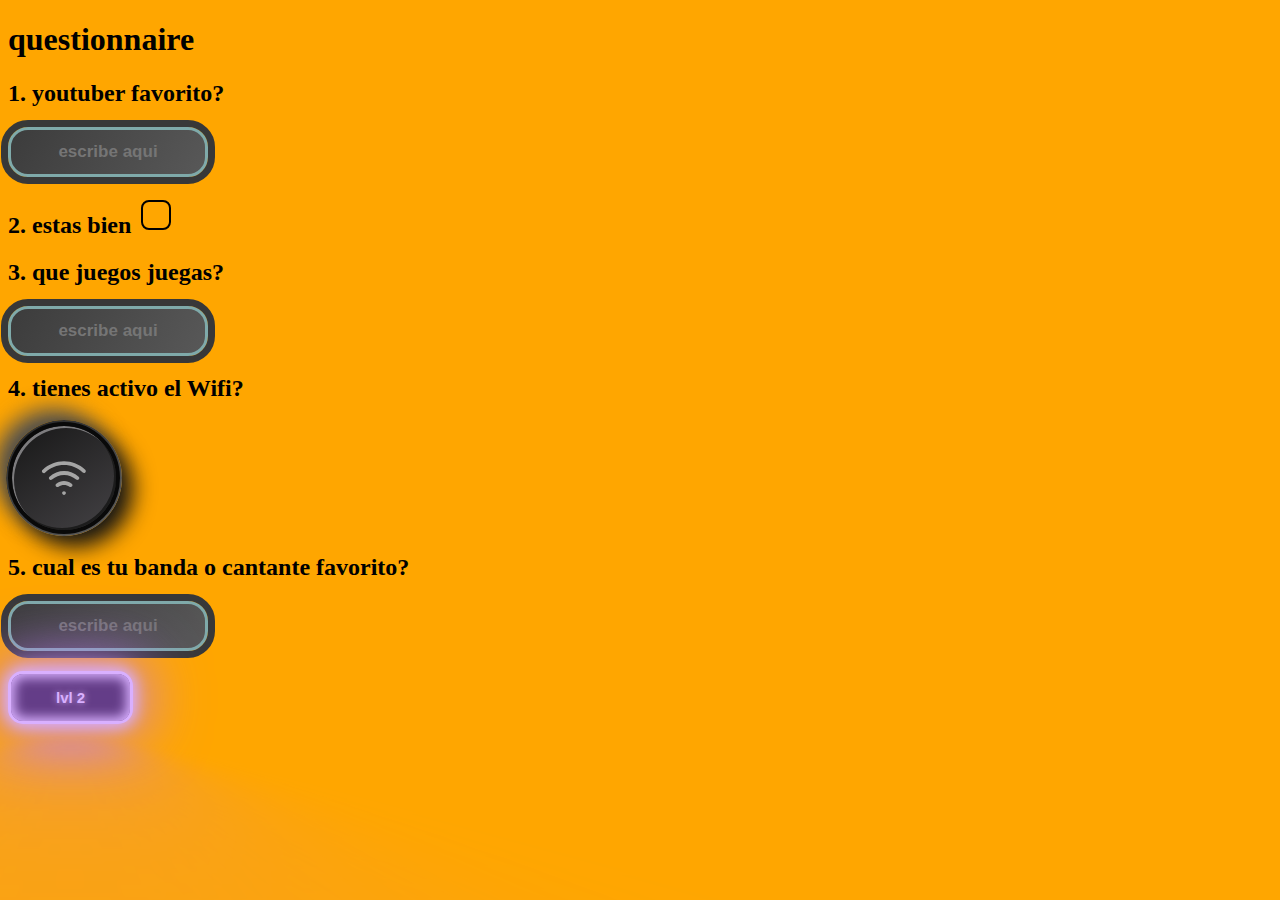
<file: index.html>
<!DOCTYPE html>
<html lang="es">
<head>
    <meta charset="UTF-8">
    <title>questionnaire</title>
    <link rel="stylesheet" href="style.css">
</head>
<body>
    
    <h1 id="titulo">questionnaire</h1>
    
    <h2>1. youtuber favorito?</h2>
        <input type="text" name="text" class="input" placeholder="escribe aqui">
    <h2>2. estas bien 
        <input class="checkbox" type="checkbox"></h2>
    <h2>3. que juegos juegas? 
    </h2>
    <input type="text" name="text" class="input" placeholder="escribe aqui">
    <h2>4. tienes activo el Wifi? </h2>
    <div class="container">
        <input id="checkbox" type="checkbox">
         <label class="button" for="checkbox">
          <span class="icon">
           <svg viewBox="0 0 24 24" fill="" xmlns="http://www.w3.org/2000/svg"><g id="SVGRepo_bgCarrier" stroke-width="0"></g><g id="SVGRepo_tracerCarrier" stroke-linecap="round" stroke-linejoin="round"></g><g id="SVGRepo_iconCarrier"> <path d="M17.35 12.7901C17.1686 12.7907 16.9935 12.7229 16.86 12.6001C15.5322 11.411 13.8124 10.7534 12.03 10.7534C10.2476 10.7534 8.52779 11.411 7.19999 12.6001C7.12649 12.6658 7.04075 12.7164 6.94767 12.749C6.85459 12.7816 6.756 12.7955 6.65755 12.7899C6.55909 12.7843 6.4627 12.7594 6.37389 12.7165C6.28508 12.6736 6.2056 12.6137 6.13999 12.5401C6.0109 12.3892 5.94595 12.1939 5.95904 11.9958C5.97212 11.7977 6.06219 11.6126 6.20999 11.4801C7.80752 10.0423 9.88072 9.2467 12.03 9.2467C14.1793 9.2467 16.2525 10.0423 17.85 11.4801C17.9978 11.6126 18.0879 11.7977 18.1009 11.9958C18.114 12.1939 18.0491 12.3892 17.92 12.5401C17.8469 12.6181 17.7586 12.6806 17.6606 12.7236C17.5627 12.7665 17.457 12.7892 17.35 12.7901Z" fill=""></path> <path d="M20 10C19.811 9.99907 19.6292 9.92777 19.49 9.80002C17.4685 7.87306 14.7828 6.79812 11.99 6.79812C9.19719 6.79812 6.51153 7.87306 4.48999 9.80002C4.42116 9.88186 4.33563 9.94804 4.23912 9.99411C4.14262 10.0402 4.03738 10.0651 3.93046 10.0672C3.82354 10.0692 3.71742 10.0484 3.61921 10.0061C3.521 9.96375 3.43298 9.90092 3.36105 9.82179C3.28911 9.74267 3.23493 9.64907 3.20214 9.54729C3.16934 9.4455 3.15869 9.33788 3.17091 9.23164C3.18312 9.1254 3.21791 9.023 3.27294 8.93131C3.32798 8.83962 3.40198 8.76076 3.48999 8.70002C5.78577 6.52533 8.82774 5.31329 11.99 5.31329C15.1522 5.31329 18.1942 6.52533 20.49 8.70002C20.5994 8.80134 20.6761 8.93298 20.7103 9.07811C20.7446 9.22324 20.7348 9.37527 20.6822 9.5148C20.6296 9.65433 20.5366 9.77502 20.4151 9.86145C20.2936 9.94787 20.1491 9.99612 20 10Z" fill=""></path> <path d="M9.38 15.64C9.26356 15.64 9.14873 15.6129 9.04459 15.5608C8.94044 15.5088 8.84986 15.4332 8.78 15.34C8.7196 15.2617 8.67551 15.1721 8.65032 15.0765C8.62513 14.9809 8.61936 14.8812 8.63334 14.7834C8.64732 14.6855 8.68078 14.5914 8.73173 14.5067C8.78268 14.4219 8.8501 14.3483 8.93 14.29C9.81277 13.6145 10.8934 13.2485 12.005 13.2485C13.1166 13.2485 14.1972 13.6145 15.08 14.29C15.1588 14.3491 15.2252 14.4232 15.2754 14.5079C15.3255 14.5926 15.3585 14.6865 15.3725 14.784C15.3864 14.8815 15.381 14.9807 15.3565 15.0762C15.3321 15.1716 15.2891 15.2612 15.23 15.34C15.1091 15.497 14.9316 15.6005 14.7355 15.6285C14.5394 15.6565 14.34 15.6068 14.18 15.49C13.5548 15.014 12.7908 14.7561 12.005 14.7561C11.2192 14.7561 10.4551 15.014 9.83 15.49C9.69921 15.5855 9.54193 15.6379 9.38 15.64Z" fill=""></path> <path d="M12 18.75C11.8011 18.75 11.6103 18.671 11.4697 18.5303C11.329 18.3897 11.25 18.1989 11.25 18C11.25 17.8011 11.329 17.6103 11.4697 17.4697C11.6103 17.329 11.8011 17.25 12 17.25C12.1989 17.25 12.3897 17.329 12.5303 17.4697C12.671 17.6103 12.75 17.8011 12.75 18C12.75 18.1989 12.671 18.3897 12.5303 18.5303C12.3897 18.671 12.1989 18.75 12 18.75Z" fill=""></path> </g></svg> 
         </span> 
         </label> 
      </div>
    <h2>5. cual es tu banda o cantante favorito?</h2>
    <input type="text" name="text" class="input" placeholder="escribe aqui">

    <h2><li><a href="lvl2.html" id="lvl2"><button> lvl 2
    </button></a></li></h2>

</body>
</html>
</file>
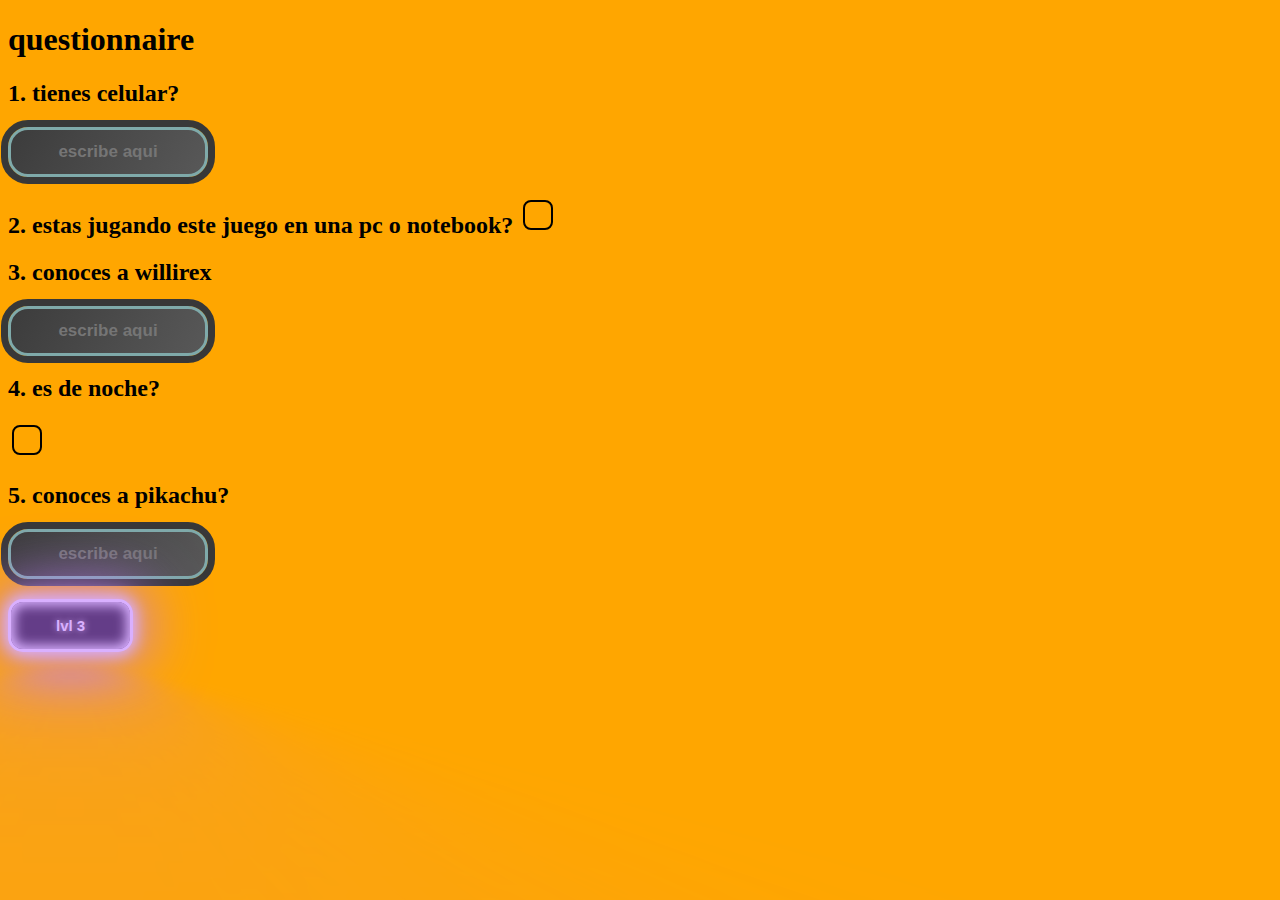
<file: lvl2.html>
<!DOCTYPE html>
<html lang="es">
<head>
    <meta charset="UTF-8">
    <title>questionnaire</title>
    <link rel="stylesheet" href="style.css">
</head>
<body>
    
    <h1 id="titulo">questionnaire</h1>
    
    <h2>1. tienes celular?</h2>
        <input type="text" name="text" class="input" placeholder="escribe aqui">
    <h2>2. estas jugando este juego en una pc o notebook?
        <input class="checkbox" type="checkbox"></h2>
    <h2>3. conoces a willirex
    </h2>
    <input type="text" name="text" class="input" placeholder="escribe aqui">
    <h2>4. es de noche? </h2>
    <input class="checkbox" type="checkbox"></h2>
    <h2>5. conoces a pikachu?</h2>
    <input type="text" name="text" class="input" placeholder="escribe aqui">

    <h2><li><a href="lvl3.html" id="lvl2"><button> lvl 3
    </button></a></li></h2>

</body>
</html>
</file>
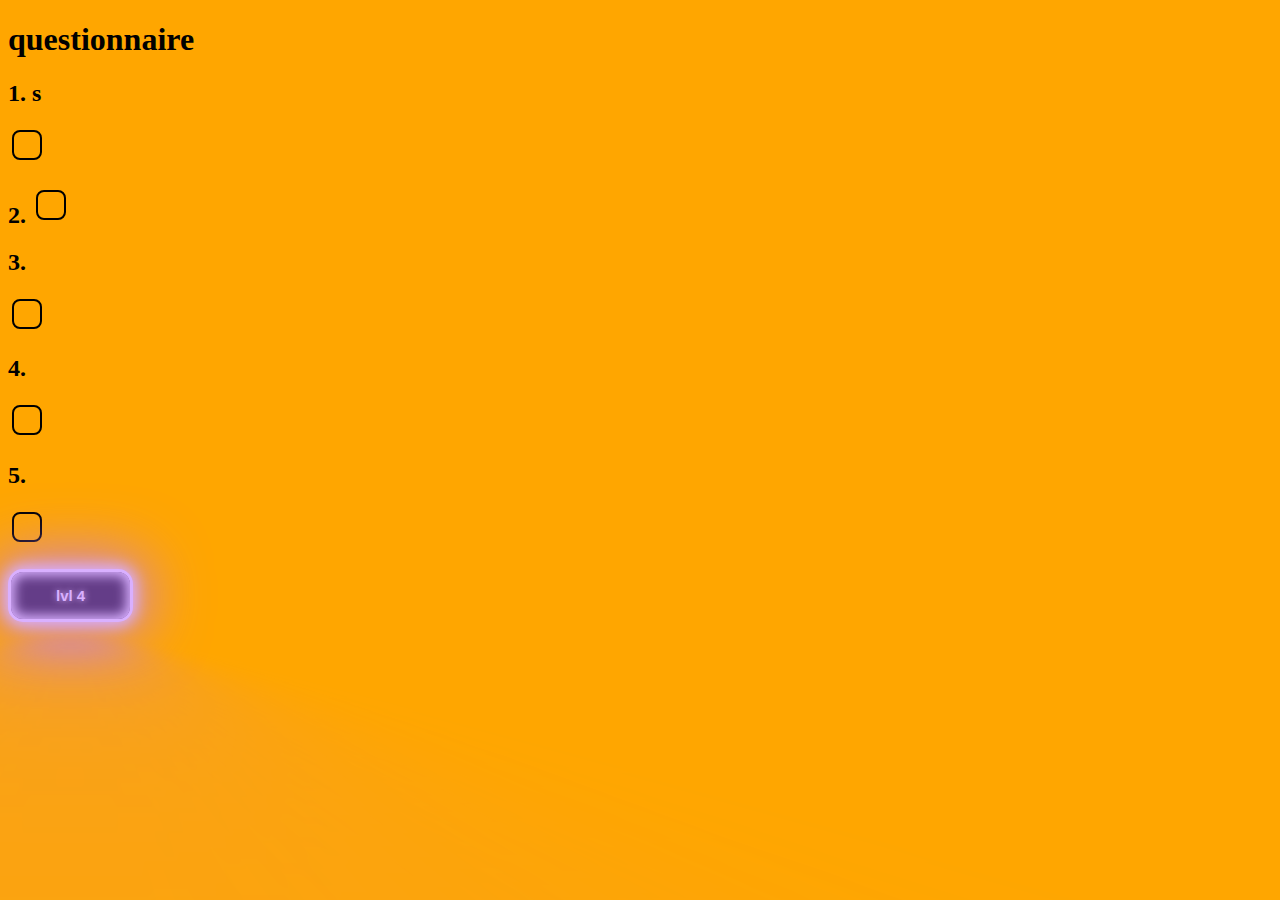
<file: lvl3.html>
<!DOCTYPE html>
<html lang="es">
<head>
    <meta charset="UTF-8">
    <title>questionnaire</title>
    <link rel="stylesheet" href="style.css">
</head>
<body>
    
    <h1 id="titulo">questionnaire</h1>
    
    <h2>1. s</h2>
    <input class="checkbox" type="checkbox"></h2>
    <h2>2. 
    <input class="checkbox" type="checkbox"></h2>
    <h2>3. 
    </h2>
    <input class="checkbox" type="checkbox"></h2>
    <h2>4. </h2>
    <input class="checkbox" type="checkbox"></h2>
    <h2>5. </h2>
    <input class="checkbox" type="checkbox"></h2>

    <h2><li><a href="lvl4.html" id="lvl2"><button> lvl 4
    </button></a></li></h2>

</body>
</html>
</file>
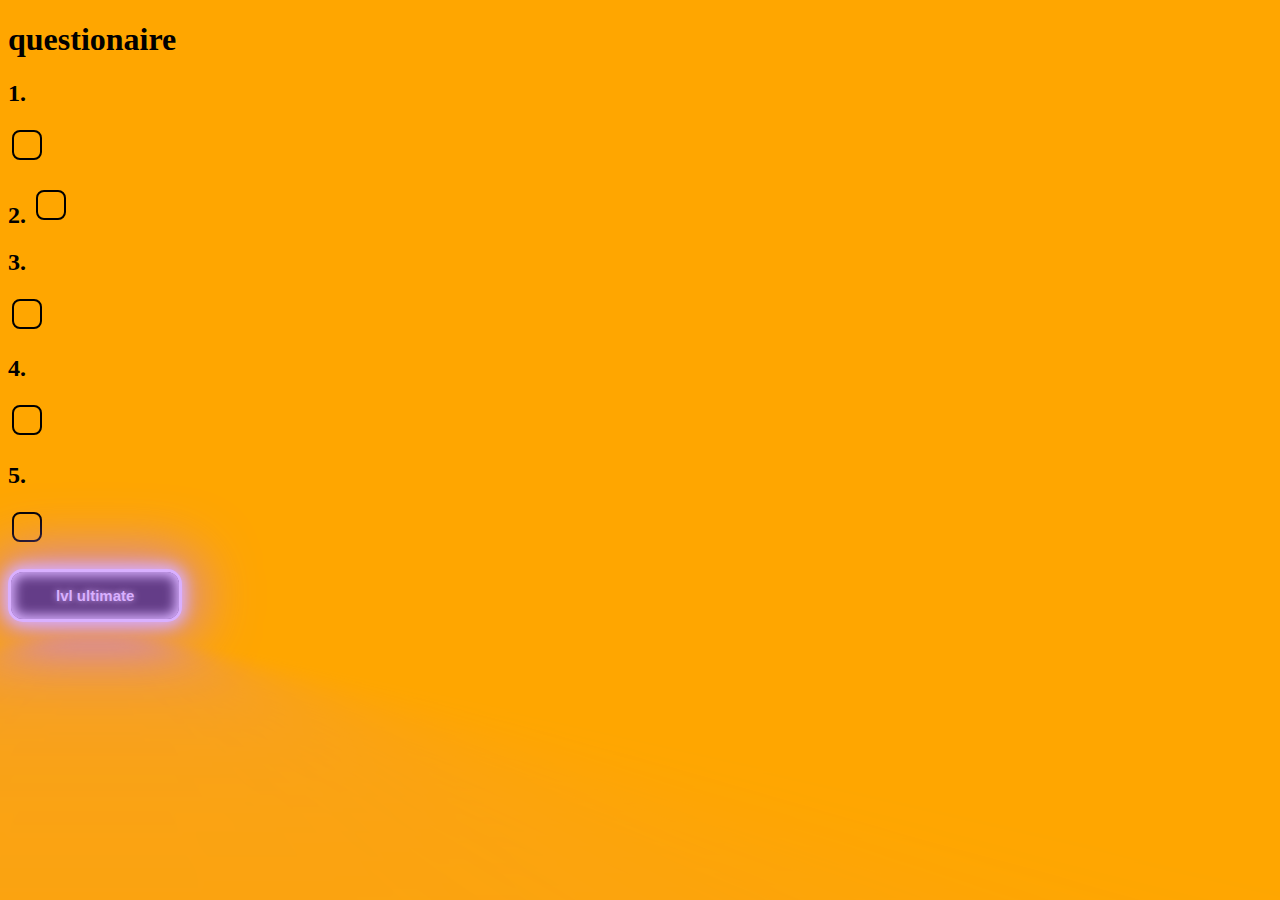
<file: lvl4.html>
<!DOCTYPE html>
<html lang="es">
<head>
    <meta charset="UTF-8">
    <title>questionnaire</title>
    <link rel="stylesheet" href="style.css">
</head>
<body>
    
    <h1 id="titulo">questionaire</h1>
    
    <h2>1. </h2>
    <input class="checkbox" type="checkbox"></h2>
    <h2>2. 
    <input class="checkbox" type="checkbox"></h2>
    <h2>3. 
    </h2>
    <input class="checkbox" type="checkbox"></h2>
    <h2>4. </h2>
    <input class="checkbox" type="checkbox"></h2>
    <h2>5. </h2>
    <input class="checkbox" type="checkbox"></h2>

    <h2><li><a href="lvl5.html" id="lvl2"><button> lvl ultimate
    </button></a></li></h2>

</body>
</html>
</file>
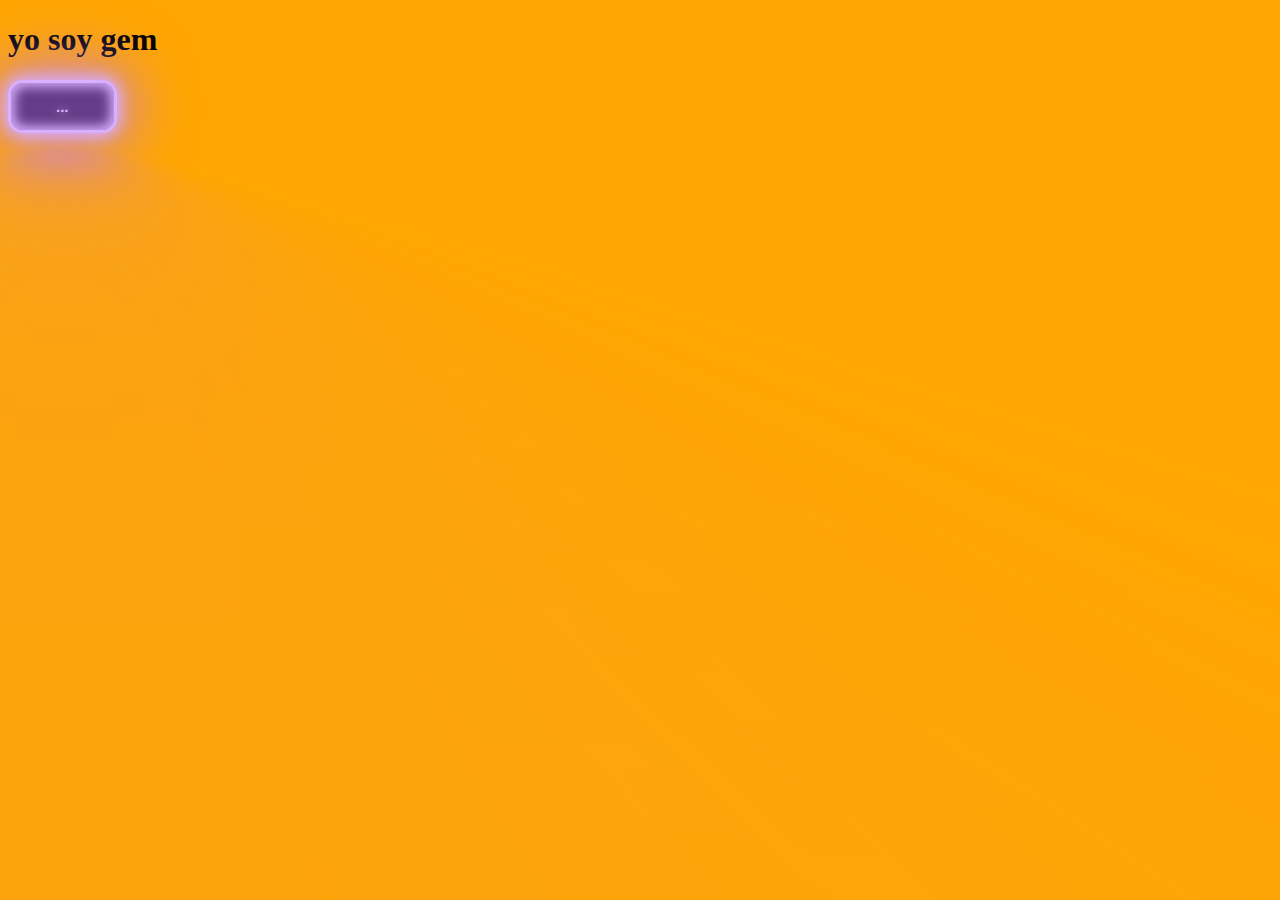
<file: lvl5.......html>
<!DOCTYPE html>
<html lang="es">
<head>
    <meta charset="UTF-8">
    <title>questionnaire</title>
    <link rel="stylesheet" href="style.css">
</head>
<body>
    <h1>yo soy gem</h1>
    <h2><li><a href="troleado.html" id="lvl2"><button>...
    </button></a></li></h2>

</body>
</html>
</file>
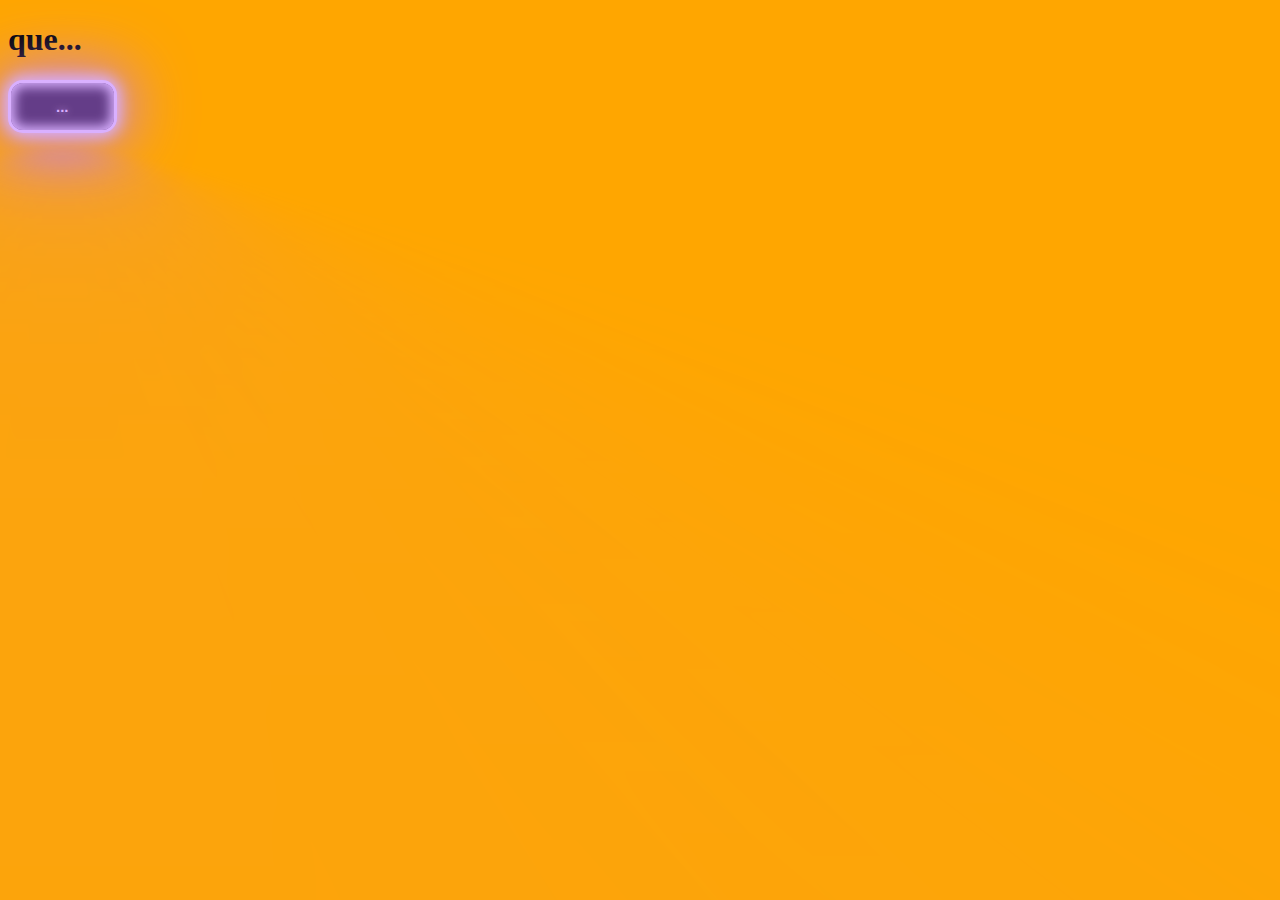
<file: lvl5......html>
<!DOCTYPE html>
<html lang="es">
<head>
    <meta charset="UTF-8">
    <title>questionnaire</title>
    <link rel="stylesheet" href="style.css">
</head>
<body>
    <h1>que...</h1>
    <h2><li><a href="lvl5.......html" id="lvl2"><button>...
    </button></a></li></h2>

</body>
</html>
</file>
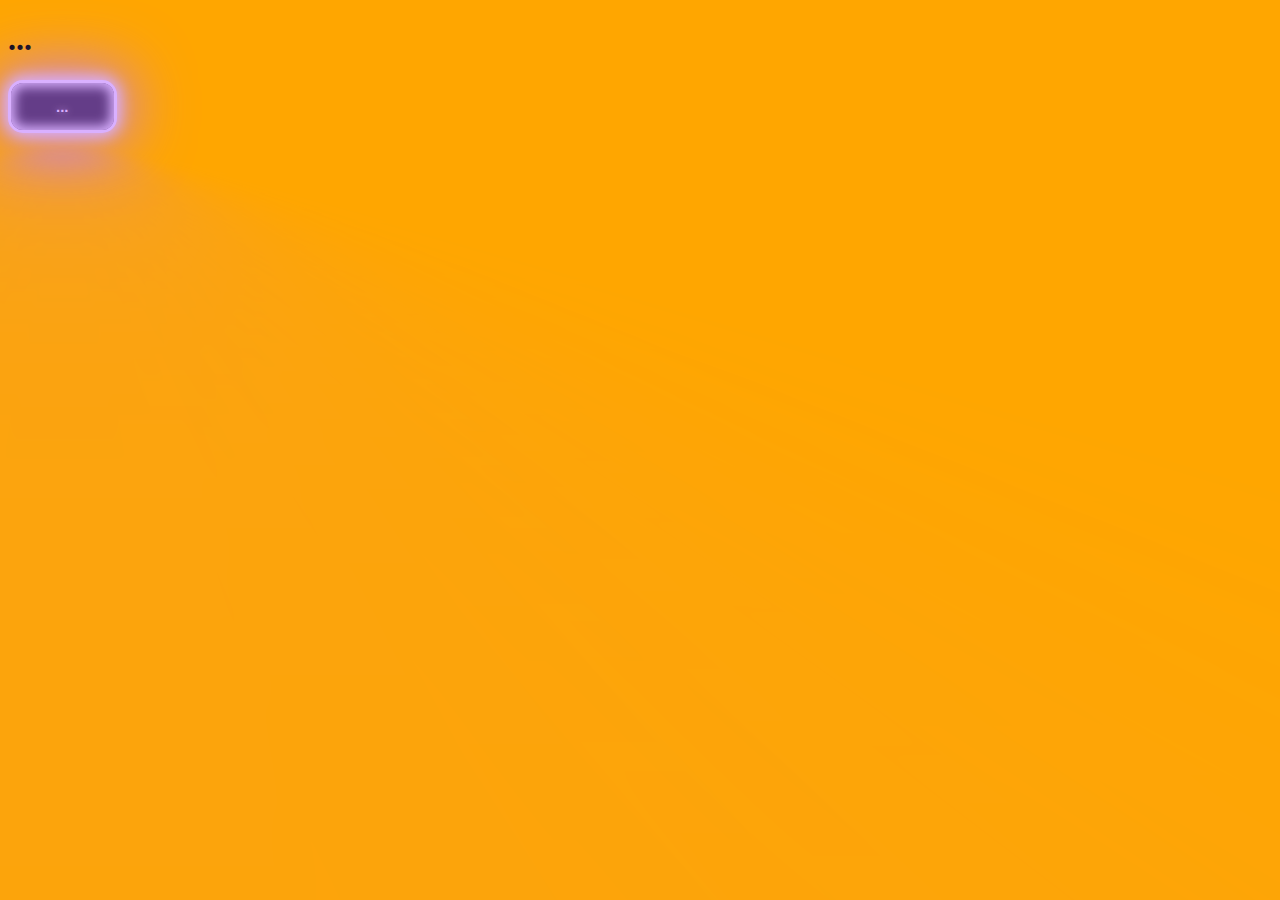
<file: lvl5.....html>
<!DOCTYPE html>
<html lang="es">
<head>
    <meta charset="UTF-8">
    <title>questionnaire</title>
    <link rel="stylesheet" href="style.css">
</head>
<body>
    <h1>...</h1>
    <h2><li><a href="lvl5......html" id="lvl2"><button>...
    </button></a></li></h2>

</body>
</html>
</file>
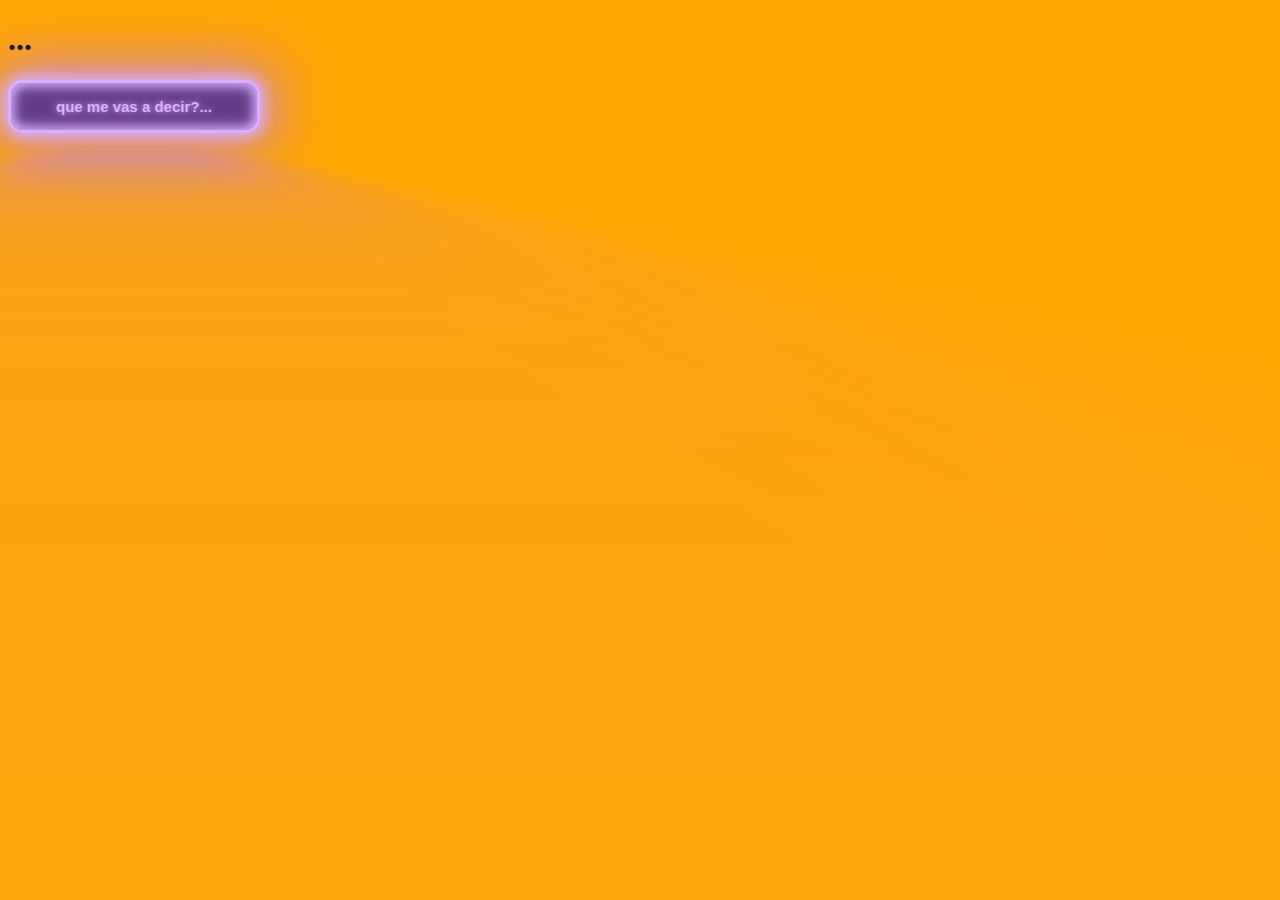
<file: lvl5....html>
<!DOCTYPE html>
<html lang="es">
<head>
    <meta charset="UTF-8">
    <title>questionnaire</title>
    <link rel="stylesheet" href="style.css">
</head>
<body>
    <h1>...</h1>
    <h2><li><a href="lvl5.....html" id="lvl2"><button> que me vas a decir?...
    </button></a></li></h2>

</body>
</html>
</file>
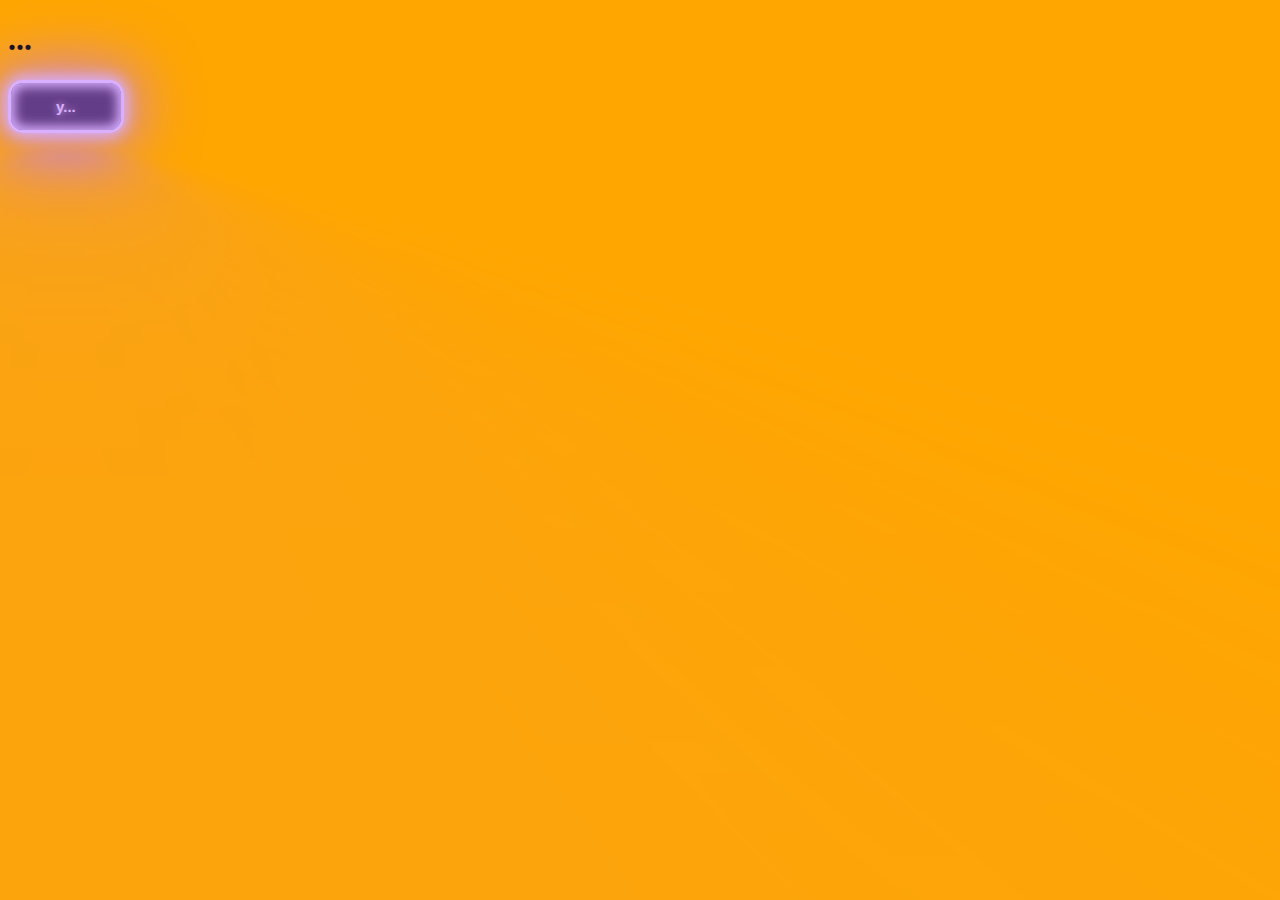
<file: lvl5...html>
<!DOCTYPE html>
<html lang="es">
<head>
    <meta charset="UTF-8">
    <title>questionnaire</title>
    <link rel="stylesheet" href="style.css">
</head>
<body>
    <h1>...</h1>
    <h2><li><a href="lvl5....html" id="lvl2"><button> y...
    </button></a></li></h2>

</body>
</html>
</file>
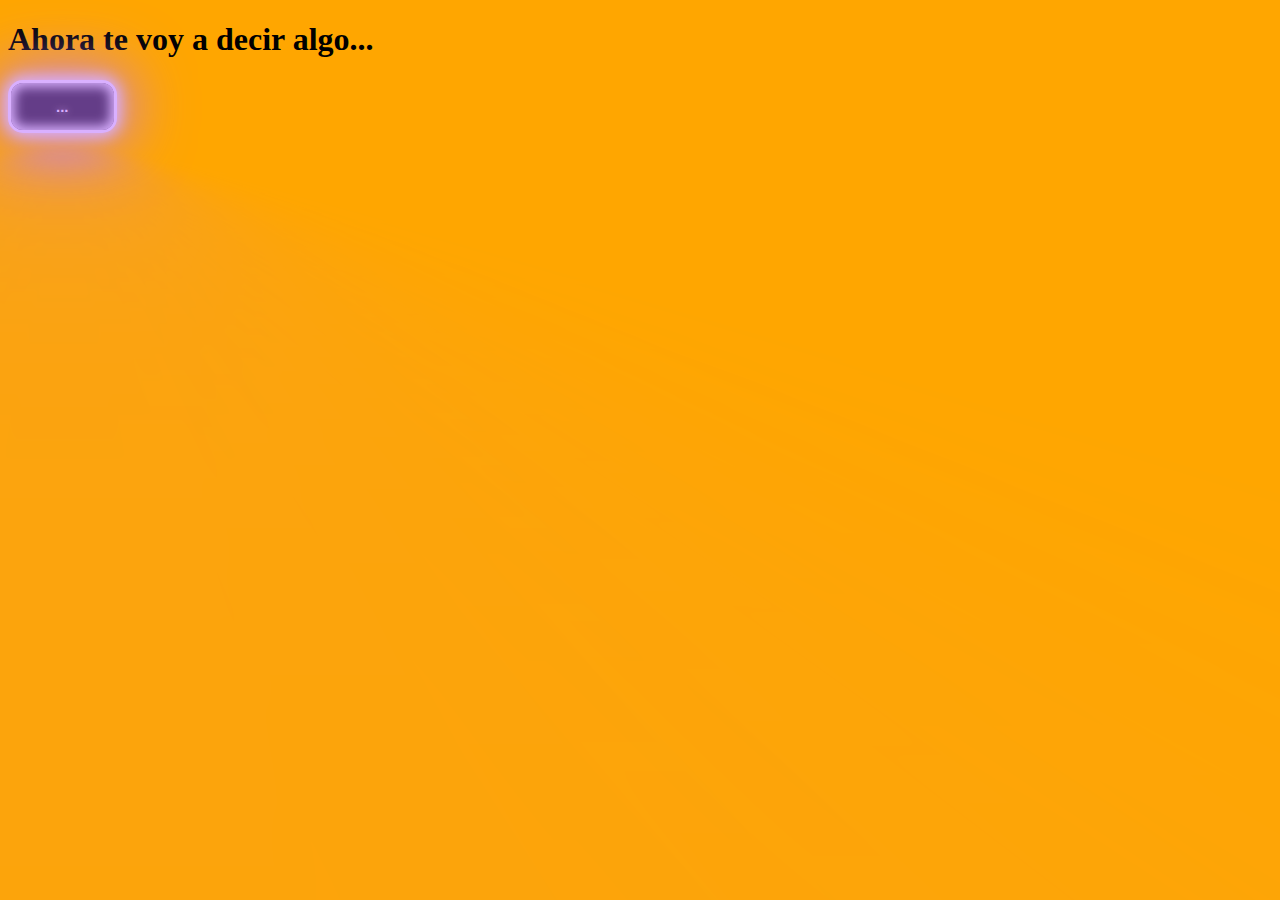
<file: lvl5..html>
<!DOCTYPE html>
<html lang="es">
<head>
    <meta charset="UTF-8">
    <title>questionnaire</title>
    <link rel="stylesheet" href="style.css">
</head>
<body>
    <h1>Ahora te voy a decir algo...</h1>
    <h2><li><a href="lvl5...html" id="lvl2"><button> ...
    </button></a></li></h2>
</body>
</html>
</file>
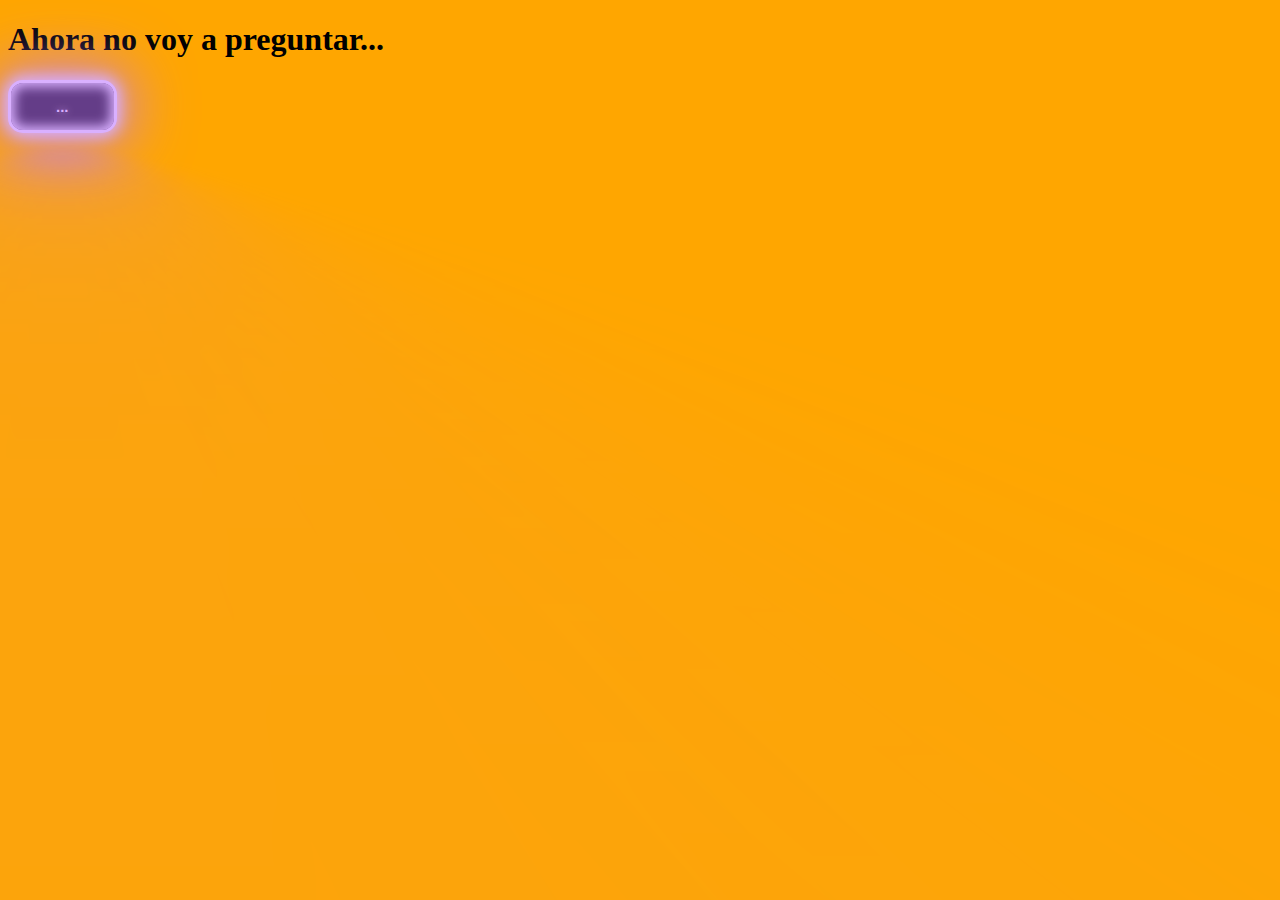
<file: lvl5.html>
<!DOCTYPE html>
<html lang="es">
<head>
    <meta charset="UTF-8">
    <title>questionnaire</title>
    <link rel="stylesheet" href="style.css">
</head>
<body>
    <h1>Ahora no voy a preguntar...</h1>
    <h2><li><a href="lvl5..html" id="lvl2"><button> ...
    </button></a></li></h2>

</body>
</html>
</file>
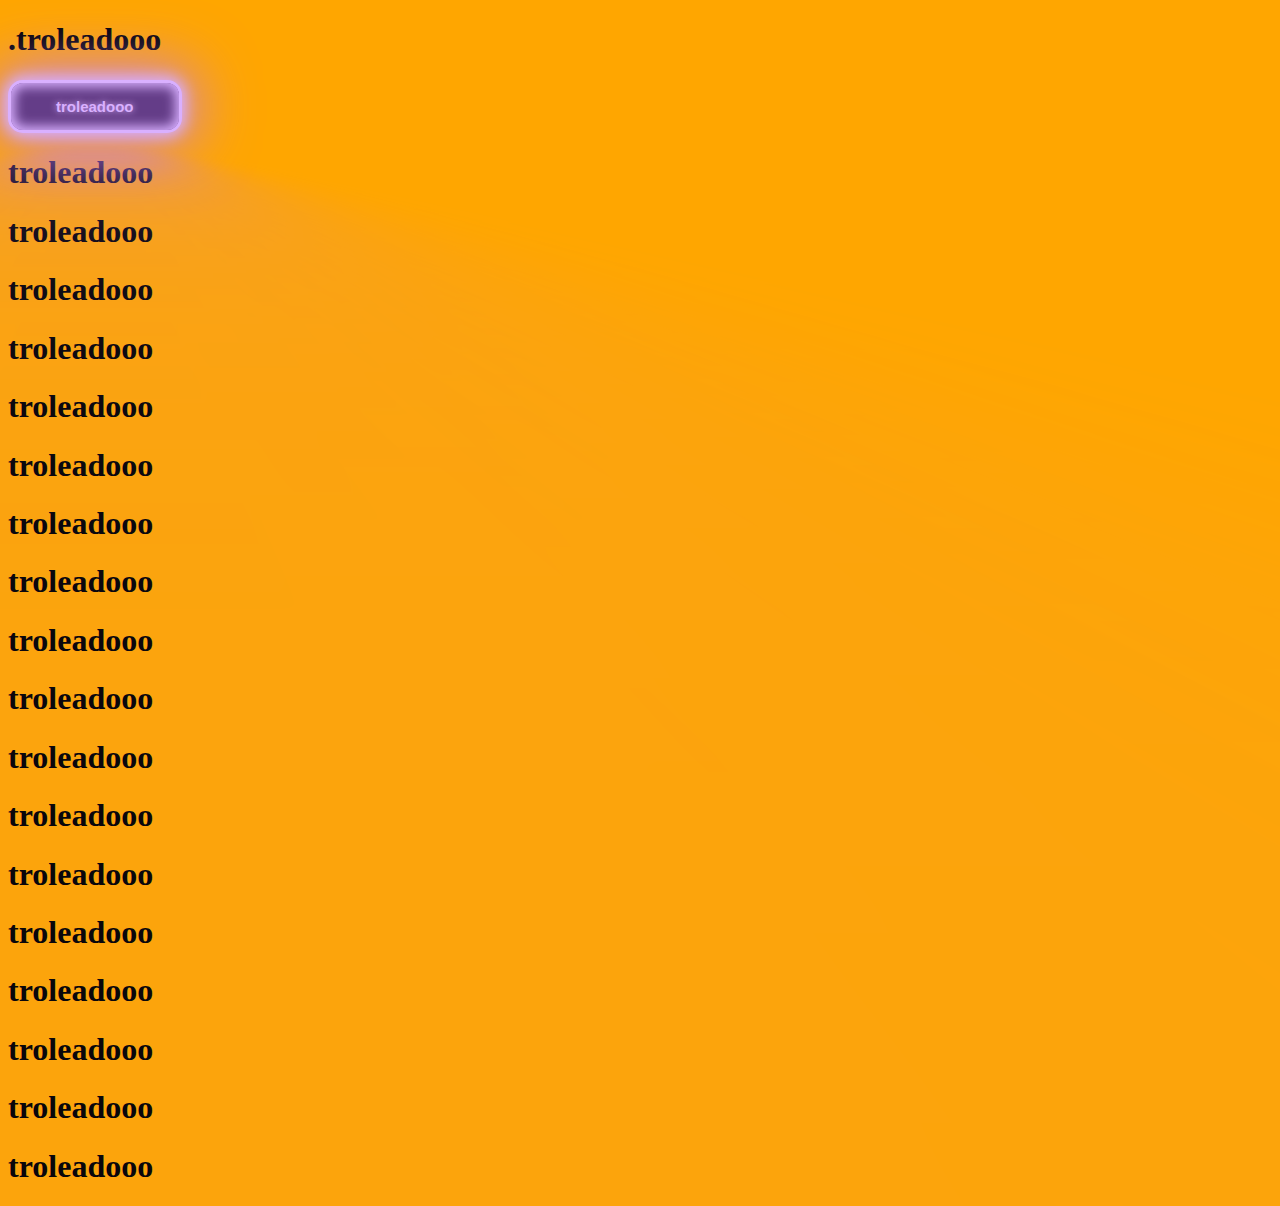
<file: troleado.html>
<!DOCTYPE html>
<html lang="es">
<head>
    <meta charset="UTF-8">
    <title>questionnaire</title>
    <link rel="stylesheet" href="style.css">
</head>
<body>
    <h1>.troleadooo</h1>
<button>troleadooo
</button>
<h1>troleadooo</h1>
<h1>troleadooo</h1>
<h1>troleadooo</h1>
<h1>troleadooo</h1>
<h1>troleadooo</h1>
<h1>troleadooo</h1>
<h1>troleadooo</h1>
<h1>troleadooo</h1>
<h1>troleadooo</h1>
<h1>troleadooo</h1>
<h1>troleadooo</h1>
<h1>troleadooo</h1>
<h1>troleadooo</h1>
<h1>troleadooo</h1>
<h1>troleadooo</h1>
<h1>troleadooo</h1>
<h1>troleadooo</h1>
<h1>troleadooo</h1>

</body>
</html>
</file>
<file: style.css>
.checkbox {
    appearance: none;
    width: 30px;
    aspect-ratio: 1;
    border-radius: 8px;
    border: 2px solid black;
    position: relative;
    transition: all 0.2s ease-in-out;
  }
  
  .checkbox::before {
    font-family: "Quicksand", sans-serif;
    position: absolute;
    bottom: -4px;
    left: 1px;
    content: "✔";
    font-size: 40px;
    color: rgb(0, 255, 13);
    transform: scale(0);
    transition: all 0.2s ease-in-out;
  }
  
  .checkbox:checked::before {
    animation: zoom 0.5s ease-in-out;
    transform: scale(1);
  }
  
  @keyframes zoom {
    0% {
      transform: scale(0);
    }
  
    20% {
      transform: scale(1.5);
    }
  
    40% {
      transform: scale(0.5);
    }
  
    50% {
      transform: scale(1);
    }
  
    70% {
      transform: scale(1.2);
    }
  
    90% {
      transform: scale(0.8);
    }
  
    100% {
      transform: scale(1);
    }
}

.input {
    background-color: #383838;
    border: 1ex solid none;
    border-top-width: 1.7em;
    margin: 0;
    padding: 0;
    color: #383838;
    word-wrap: break-word;
    outline: 7px solid #383838;
    height: 30px;
    font-size: 17px;
    text-align: center;
    transition: all 1s;
    max-width: 190px;
    font-weight: bold;
    font-family: 'Courier New', Courier, monospace;
   }
   
   .input:hover {
    border-top-width: 0.2em;
    background-color: #f1e8e8;
   }
   
   .input:focus {
    border-top-width: 0.2em;
    background-color: #f1e8e8;
}

/* level settings 👇 */

.slider {
    /* slider */
    --slider-width: 100%;
    --slider-height: 6px;
    --slider-bg: rgb(82, 82, 82);
    --slider-border-radius: 999px;
    /* level */
    --level-color: #fff;
    --level-transition-duration: .1s;
    /* icon */
    --icon-margin: 15px;
    --icon-color: var(--slider-bg);
    --icon-size: 25px;
  }
  
  .slider {
    cursor: pointer;
    display: -webkit-inline-box;
    display: -ms-inline-flexbox;
    display: inline-flex;
    -webkit-box-orient: horizontal;
    -webkit-box-direction: reverse;
    -ms-flex-direction: row-reverse;
    flex-direction: row-reverse;
    -webkit-box-align: center;
    -ms-flex-align: center;
    align-items: center;
  }
  
  .slider .volume {
    display: inline-block;
    vertical-align: top;
    margin-right: var(--icon-margin);
    color: var(--icon-color);
    width: var(--icon-size);
    height: auto;
  }
  
  .slider .level {
    -webkit-appearance: none;
    -moz-appearance: none;
    appearance: none;
    width: var(--slider-width);
    height: var(--slider-height);
    background: var(--slider-bg);
    overflow: hidden;
    border-radius: var(--slider-border-radius);
    -webkit-transition: height var(--level-transition-duration);
    -o-transition: height var(--level-transition-duration);
    transition: height var(--level-transition-duration);
    cursor: inherit;
  }
  
  .slider .level::-webkit-slider-thumb {
    -webkit-appearance: none;
    width: 0;
    height: 0;
    -webkit-box-shadow: -200px 0 0 200px var(--level-color);
    box-shadow: -200px 0 0 200px var(--level-color);
  }
  
  .slider:hover .level {
    height: calc(var(--slider-height) * 2);
  }
  .input {
    border: 3px solid rgb(127, 170, 170);
    border-radius: 20px;
    background-image: linear-gradient(120deg,#3c3c3c,#585858);
    color: rgb(127, 170, 170);
    padding: 7px 12px;
    font-family: Arial, Helvetica, sans-serif;
    font-size: 17px;
    transition: all 1s;
    max-width: 170px;
   }
   
   .input:focus {
    outline-color: rgb(127, 170, 170);
   }

   .container {
    width: 7em;
    height: 7em;
    position: relative;
  }
  
  .button {
    position: absolute;
    width: 100%;
    height: 100%;
    border-radius: 50%;
    border: 4px solid #090909;
    background-color: transparent;
    background-image: linear-gradient(145deg, #171717, #444245);
    box-sizing: border-box;
    box-shadow: inset 2px 2px 0 #7d7c7e, inset -2px -2px 0px #1c1c1c;
    display: flex;
    align-items: center;
    justify-content: center;
  }
  
  .container input {
    display: none;
  }
  
  .button::before {
    position: absolute;
    content: "";
    width: 7.25em;
    height: 7.25em;
    border-radius: inherit;
    background-color: transparent;
    background-image: linear-gradient(145deg, #262626, #606060);
    z-index: -1;
    box-shadow: 11px 11px 22px #141414, -11px -11px 22px #525252;
  }
  
  .button .icon {
    width: 60px;
    height: 60px;
    display: inline-block;
  }
  
  .button .icon svg {
    height: 100%;
    width: 100%;
    fill: #a5a5a5;
  }
  
  .container  input:checked + .button {
    box-shadow: inset -2px -2px 0 #5e5e5e,inset 2px 2px 0 #1c1c1c;
    border: 4px solid rgba(77, 124, 255, 0.281);
    animation: animeBorder .3s linear alternate-reverse infinite;
  }
  
  .container input:checked + .button .icon svg {
    fill: rgb(77, 124, 255);
    animation: animeFill .3s linear alternate-reverse infinite;
  }
  
  @keyframes animeFill {
    to {
      fill: rgba(77, 124, 255, 0.642);
    }
  }
  
  @keyframes animeBorder {
    to {
      border-color: rgba(77, 124, 255, 0.137);
    }
  }

body{
  background-color: rgb(255, 166, 0);
}
button {
  --glow-color: rgb(217, 176, 255);
  --glow-spread-color: rgba(191, 123, 255, 0.781);
  --enhanced-glow-color: rgb(231, 206, 255);
  --btn-color: rgb(100, 61, 136);
  border: .25em solid var(--glow-color);
  padding: 1em 3em;
  color: var(--glow-color);
  font-size: 15px;
  font-weight: bold;
  background-color: var(--btn-color);
  border-radius: 1em;
  outline: none;
  box-shadow: 0 0 1em .25em var(--glow-color),
         0 0 4em 1em var(--glow-spread-color),
         inset 0 0 .75em .25em var(--glow-color);
  text-shadow: 0 0 .5em var(--glow-color);
  position: relative;
  transition: all 0.3s;
 }
 
 button::after {
  pointer-events: none;
  content: "";
  position: absolute;
  top: 120%;
  left: 0;
  height: 100%;
  width: 100%;
  background-color: var(--glow-spread-color);
  filter: blur(2em);
  opacity: .7;
  transform: perspective(1.5em) rotateX(35deg) scale(1, .6);
 }
 
 button:hover {
  color: var(--btn-color);
  background-color: var(--glow-color);
  box-shadow: 0 0 1em .25em var(--glow-color),
         0 0 4em 2em var(--glow-spread-color),
         inset 0 0 .75em .25em var(--glow-color);
 }
 
 button:active {
  box-shadow: 0 0 0.6em .25em var(--glow-color),
         0 0 2.5em 2em var(--glow-spread-color),
         inset 0 0 .5em .25em var(--glow-color);
 }

#lvl2{
  border: top width 12px;
}
</file>
